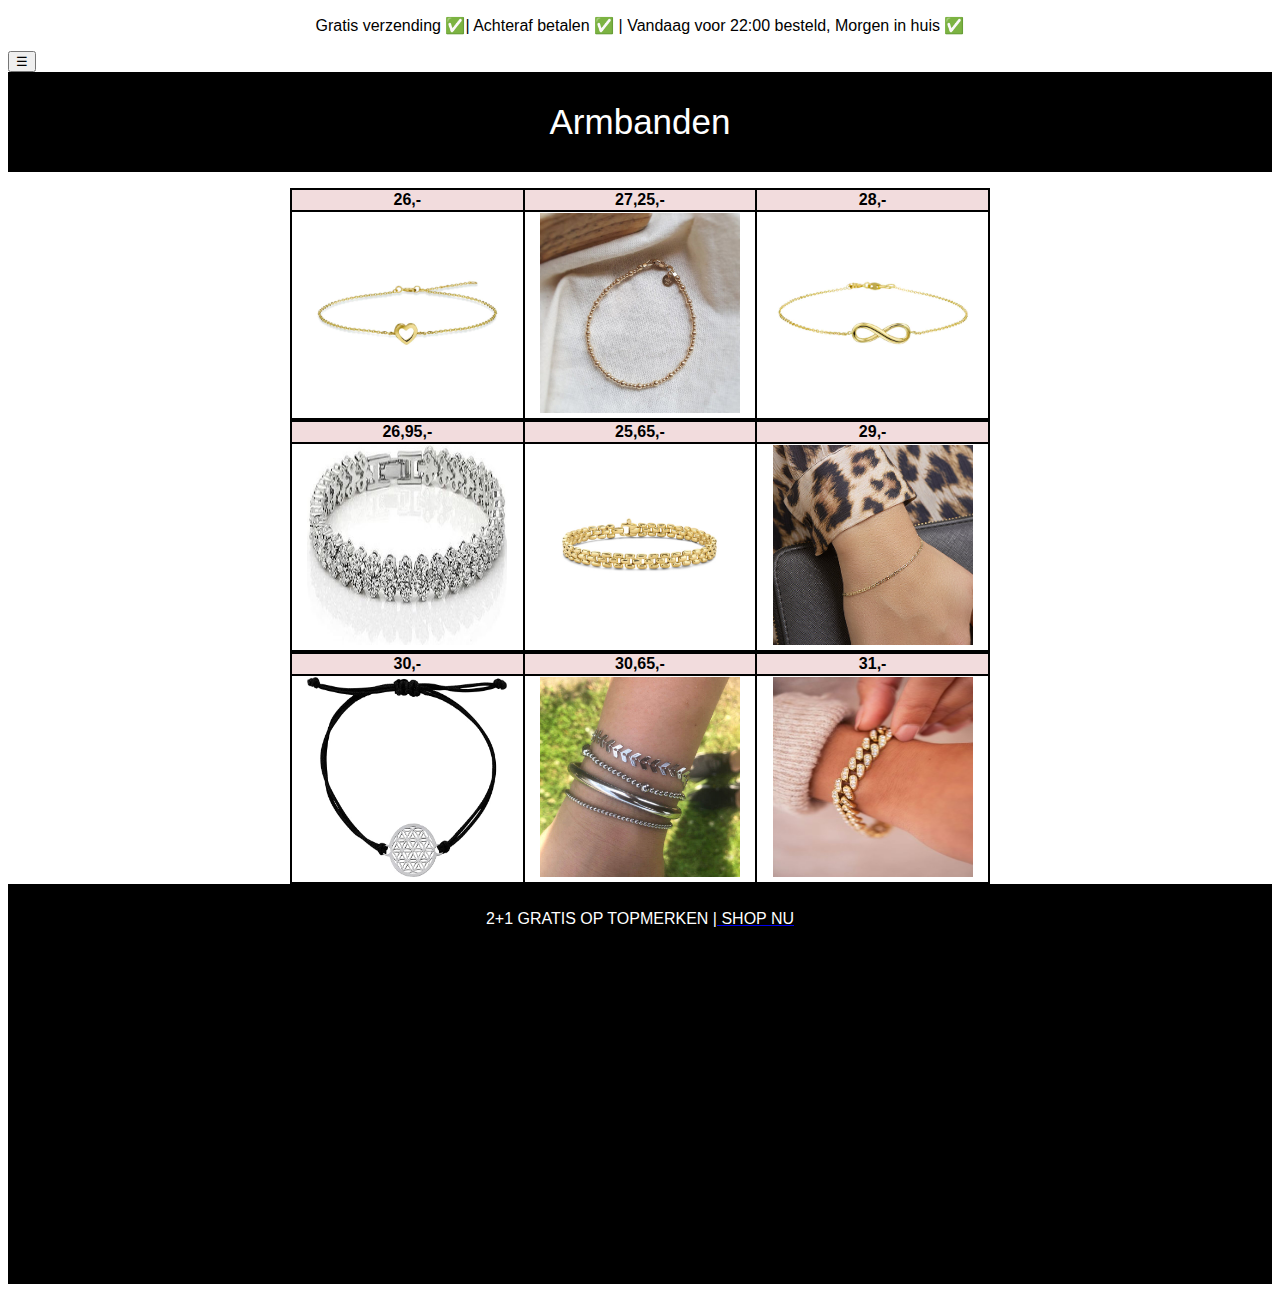
<file: Nieuw_armband.html>
<!DOCTYPE html>

<html>
<head>
<title>armbanden.html</title>
<link rel="stylesheet" href="mystyle.css">
</head>
<body>
 <center> <p><font color="#000000"> Gratis verzending &#x2705| Achteraf betalen &#x2705 | Vandaag voor 22:00 besteld, Morgen in huis &#x2705 </p></center> 
 
 
 <div class="w3-sidebar w3-bar-block w3-card w3-animate-left" style="display:none" id="mySidebar">
  <button class="w3-bar-item w3-button w3-large"
  onclick="w3_close()">Close &times;</button>
  <br>
   <a href="index.html" class="w3-bar-item w3-button">Home</a>
  <H1> VROUWEN </H1> 
  <a href="Nieuw_oorbel.html" class="w3-bar-item w3-button">Oorbellen</a>
 </br> 
  <a href="Nieuw_ketting.html" class="w3-bar-item w3-button">Kettingen</a>
  <br> 
  <a href="Nieuw_armbanden.html" class="w3-bar-item w3-button">Armbanden</a>
<br> 
  <a href="Nieuw_ringen.html" class="w3-bar-item w3-button">Ringen</a>
  
  <h1> MANNEN  </H1> 
   <a href="nieuw_armbandman.html" class="w3-bar-item w3-button">Armbanden</a>
<br> 
  <a href="Nieuw_ringenman.html" class="w3-bar-item w3-button">Ringen</a>
  <br> 
  <a href="Nieuw_horloges.html" class="w3-bar-item w3-button">Horloges</a>
  </br> 
</div>
  
<div id="main">

<div class="w3-teal">
  <button id="openNav" class="w3-button w3-teal w3-xlarge" onclick="w3_open()">&#9776;</button>
  <div class="w3-container">
 
  </div>
</div>
<script>
function w3_open() {
  document.getElementById("main").style.marginLeft = "25%";
  document.getElementById("mySidebar").style.width = "25%";
  document.getElementById("mySidebar").style.display = "block";
  document.getElementById("openNav").style.display = 'none';
}
function w3_close() {
  document.getElementById("main").style.marginLeft = "0%";
  document.getElementById("mySidebar").style.display = "none";
  document.getElementById("openNav").style.display = "inline-block";
}
</script>

<header>Armbanden</header>
 
</style>

<body>
 <align="center">
<center><div>
  <p>
   <table bgcolor="black" width="700">
    <tr bgcolor="#f2dcdd">
     <th width="100">26,-</th>
     <th width="100">27,25,-</th>
     <th width="100">28,-</th>

    </tr>
    <tr bgcolor="white" align="center">
     <th>
      <img src="4a48633d0985102a0b2baf26e432cbf086000c2f_4017989_1.jpg" width="200" height="200" alt="4a48633d0985102a0b2baf26e432cbf086000c2f_4017989_1" />
     </th>
     <th>
      <img src="66fb9aeec53d0746ca2e87d967188e6438b90d5f.jpg" width="200" height="200" alt="66fb9aeec53d0746ca2e87d967188e6438b90d5f" />
     </th>
     <th>
      <img src="72ff4fee4f409fe62acc35472d9754188b8b46f4_4017985_1.jpg" width="200" height="200" alt="72ff4fee4f409fe62acc35472d9754188b8b46f4_4017985_1" />
     </th>

     <table bgcolor="black" width="700">
      <tr bgcolor="#f2dcdd">
       <th width="100">26,95,-</th>
       <th width="100">25,65,-</th>
       <th width="100">29,-</th>

      </tr>
      <tr bgcolor="white" align="center">
       <th>
       <img src="550x246.jpg" width="200" height="200" alt="550x246" />
       </th>
       <th>
       <img src="parte-di-me-bibbiena-poppi-del-morbo-925-sterling.jpg" width="200" height="200" alt="parte-di-me-bibbiena-poppi-del-morbo-925-sterling" />
       </th>
       <th>
        <img src="1799102097.jpg" width="200" height="200" alt="1799102097" />
       </th>

       <table bgcolor="black" width="700">
        <tr bgcolor="#f2dcdd">
         <th width="100">30,-</th>
         <th width="100">30,65,-</th>
         <th width="100">31,-</th>
        </tr>

</tr>
    <tr bgcolor="white" align="center">
     <th>
  <img src="710H+yd1NTL._AC_SX679_.jpg" width="200" height="200" alt="710H+yd1NTL._AC_SX679_" />
     </th>
     <th>
      <img src="damessieradenvanstainlesssteelvindjebijhandmadebysjiek-2-2_800x.jpg" width="200" height="200" alt="damessieradenvanstainlesssteelvindjebijhandmadebysjiek-2-2_800x" />
     </th>
     <th>
<img src="product_images-_mj_0092.jpg" width="200" height="200" alt="product_images-_mj_0092" />
     </th>
       </TABLE>

       
	  <footer>
  <p>2+1 GRATIS OP TOPMERKEN |<a href="Nieuw_shop.html" target="_self"><font color="#ffffff"> SHOP NU</a></p>
</footer>
</body>
</html>
</file>
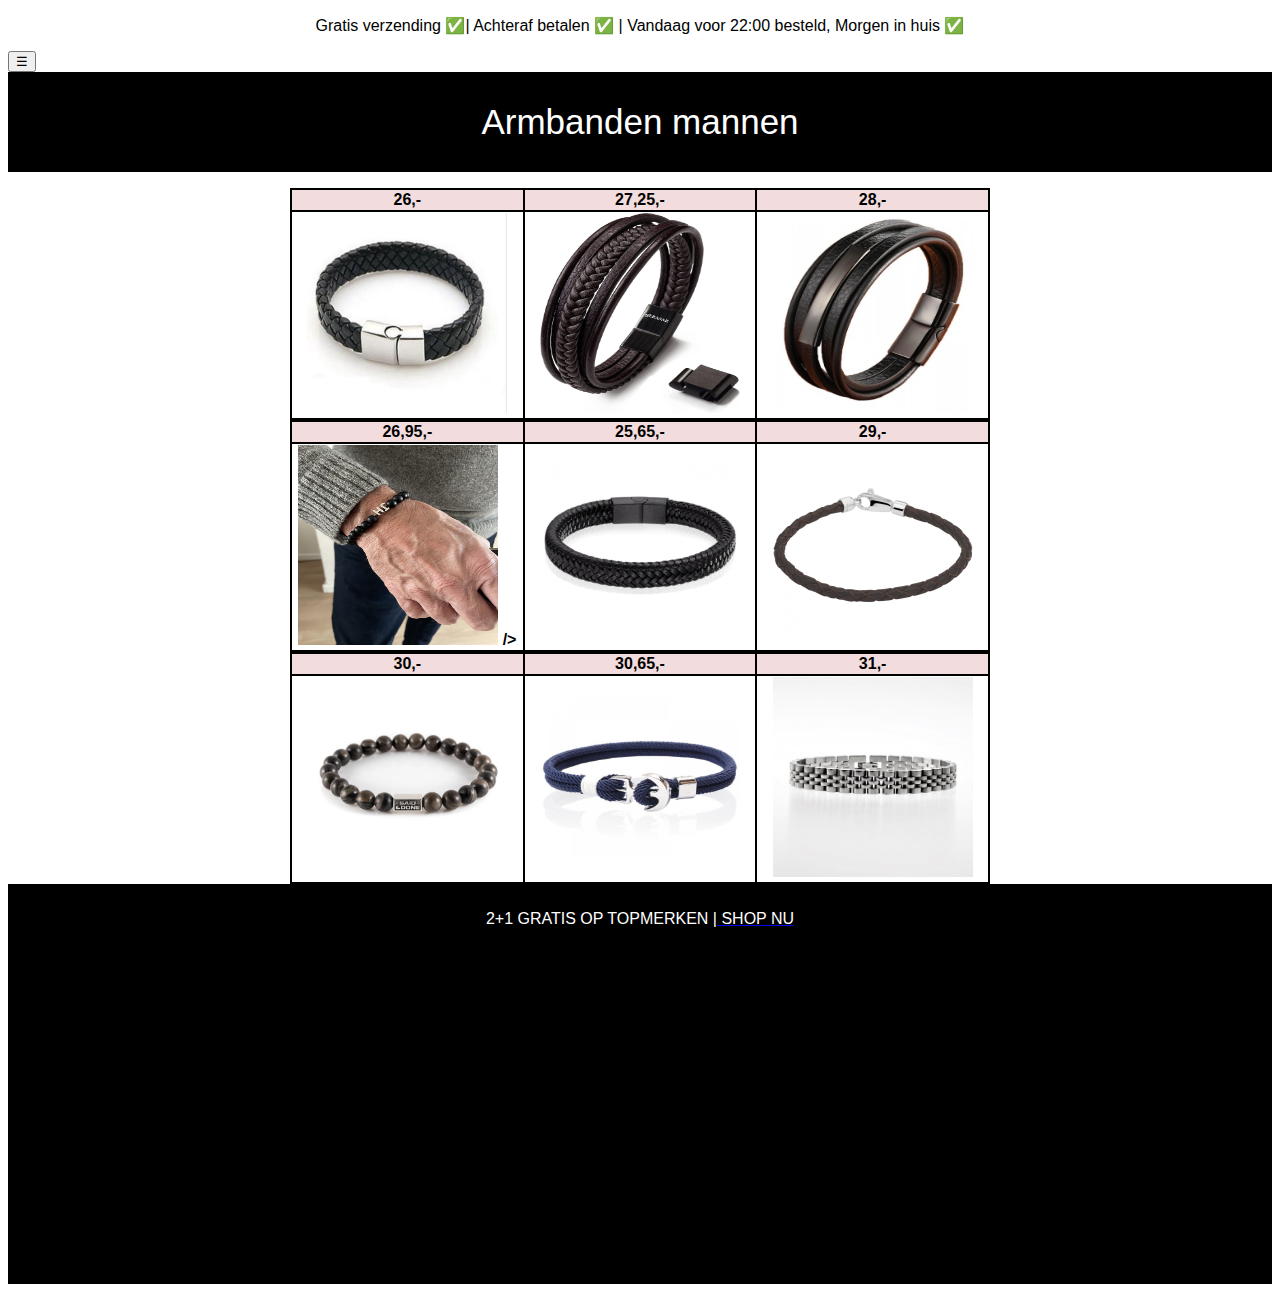
<file: nieuw_armbandman.html>
<!DOCTYPE html>

<html>
<head>
<title>armbandman</title>
<link rel="stylesheet" href="mystyle.css">
</head>
<body>
 <center> <p><font color="#000000"> Gratis verzending &#x2705| Achteraf betalen &#x2705 | Vandaag voor 22:00 besteld, Morgen in huis &#x2705 </p></center> 
 
 
 <div class="w3-sidebar w3-bar-block w3-card w3-animate-left" style="display:none" id="mySidebar">
  <button class="w3-bar-item w3-button w3-large"
  onclick="w3_close()">Close &times;</button>
  <br>
   <a href="index.html" class="w3-bar-item w3-button">Home</a>
  <H1> VROUWEN </H1> 
  <a href="Nieuw_oorbel.html" class="w3-bar-item w3-button">Oorbellen</a>
 </br> 
  <a href="Nieuw_ketting.html" class="w3-bar-item w3-button">Kettingen</a>
  <br> 
  <a href="Nieuw_armband.html" class="w3-bar-item w3-button">Armbanden</a>
<br> 
  <a href="Nieuw_ringen.html" class="w3-bar-item w3-button">Ringen</a>
  
  <h1> MANNEN  </H1> 
   <a href="Nieuw_armbandman.html" class="w3-bar-item w3-button">Armbanden</a>
<br> 
  <a href="Nieuw_ringenman.html" class="w3-bar-item w3-button">Ringen</a>
  <br> 
  <a href="Nieuw_horloges.html" class="w3-bar-item w3-button">Horloges</a>
  </br> 
</div>
  
<div id="main">

<div class="w3-teal">
  <button id="openNav" class="w3-button w3-teal w3-xlarge" onclick="w3_open()">&#9776;</button>
  <div class="w3-container">
 
  </div>
</div>
<script>
function w3_open() {
  document.getElementById("main").style.marginLeft = "25%";
  document.getElementById("mySidebar").style.width = "25%";
  document.getElementById("mySidebar").style.display = "block";
  document.getElementById("openNav").style.display = 'none';
}
function w3_close() {
  document.getElementById("main").style.marginLeft = "0%";
  document.getElementById("mySidebar").style.display = "none";
  document.getElementById("openNav").style.display = "inline-block";
}
</script>

<header> Armbanden mannen </header> 
 
</style>

<body>
 <align="center">
<center><div>
  <p>
   <table bgcolor="black" width="700">
    <tr bgcolor="#f2dcdd">
     <th width="100">26,-</th>
     <th width="100">27,25,-</th>
     <th width="100">28,-</th>

    </tr>
    <tr bgcolor="white" align="center">
     <th>
    <img src="550x520.jpg" width="200" height="200" alt="550x520" />
     </th>
     <th>
     <img src="81QkBua-73L._AC_SL1500_.jpg" width="200" height="200" alt="81QkBua-73L._AC_SL1500_" />
     </th>
     <th>
     <img src="armband-heren-leer-5-laags-st-steel-zwart.jpg" width="200" height="200" alt="armband-heren-leer-5-laags-st-steel-zwart" />
     </th>

     <table bgcolor="black" width="700">
      <tr bgcolor="#f2dcdd">
       <th width="100">26,95,-</th>
       <th width="100">25,65,-</th>
       <th width="100">29,-</th>

      </tr>
      <tr bgcolor="white" align="center">
       <th>
      <img src="image%20(2).jpg" width="200" height="200" alt="image (2)" />
        />
       </th>
       <th>
       <img src="gevlochten_leren_armband_heren_edelstaal_sluiting_zwart_6.jpg" width="200" height="200" alt="gevlochten_leren_armband_heren_edelstaal_sluiting_zwart_6" />
       </th>
       <th>
        <img src="leren-armband-heren-bruin-3-5-mm.jpg" width="200" height="200" alt="leren-armband-heren-bruin-3-5-mm" />
       </th>

       <table bgcolor="black" width="700">
        <tr bgcolor="#f2dcdd">
         <th width="100">30,-</th>
         <th width="100">30,65,-</th>
         <th width="100">31,-</th>
        </tr>

</tr>
    <tr bgcolor="white" align="center">
     <th>
  <img src="kralen-armband-heren-essentials-malachite-600x600.jpg" width="200" height="200" alt="kralen-armband-heren-essentials-malachite-600x600" />
     </th>
     <th>
     <img src="lgt_jewels_anker_armband_heren_touw_navy.jpg" width="200" height="200" alt="lgt_jewels_anker_armband_heren_touw_navy" />
     </th>
     <th>
	<img src="10mm-smalle-armband-heren-horlogbandschakel-ontwerp-stalen-zilver-kleur.jpg" width="200" height="200" alt="10mm-smalle-armband-heren-horlogbandschakel-ontwerp-stalen-zilver-kleur" />
     </th>
       </TABLE>

       
	 <footer>
  <p>2+1 GRATIS OP TOPMERKEN |<a href="Nieuw_shop.html" target="_self"><font color="#ffffff"> SHOP NU</a></p>
</footer>
</body>
</html>
</file>
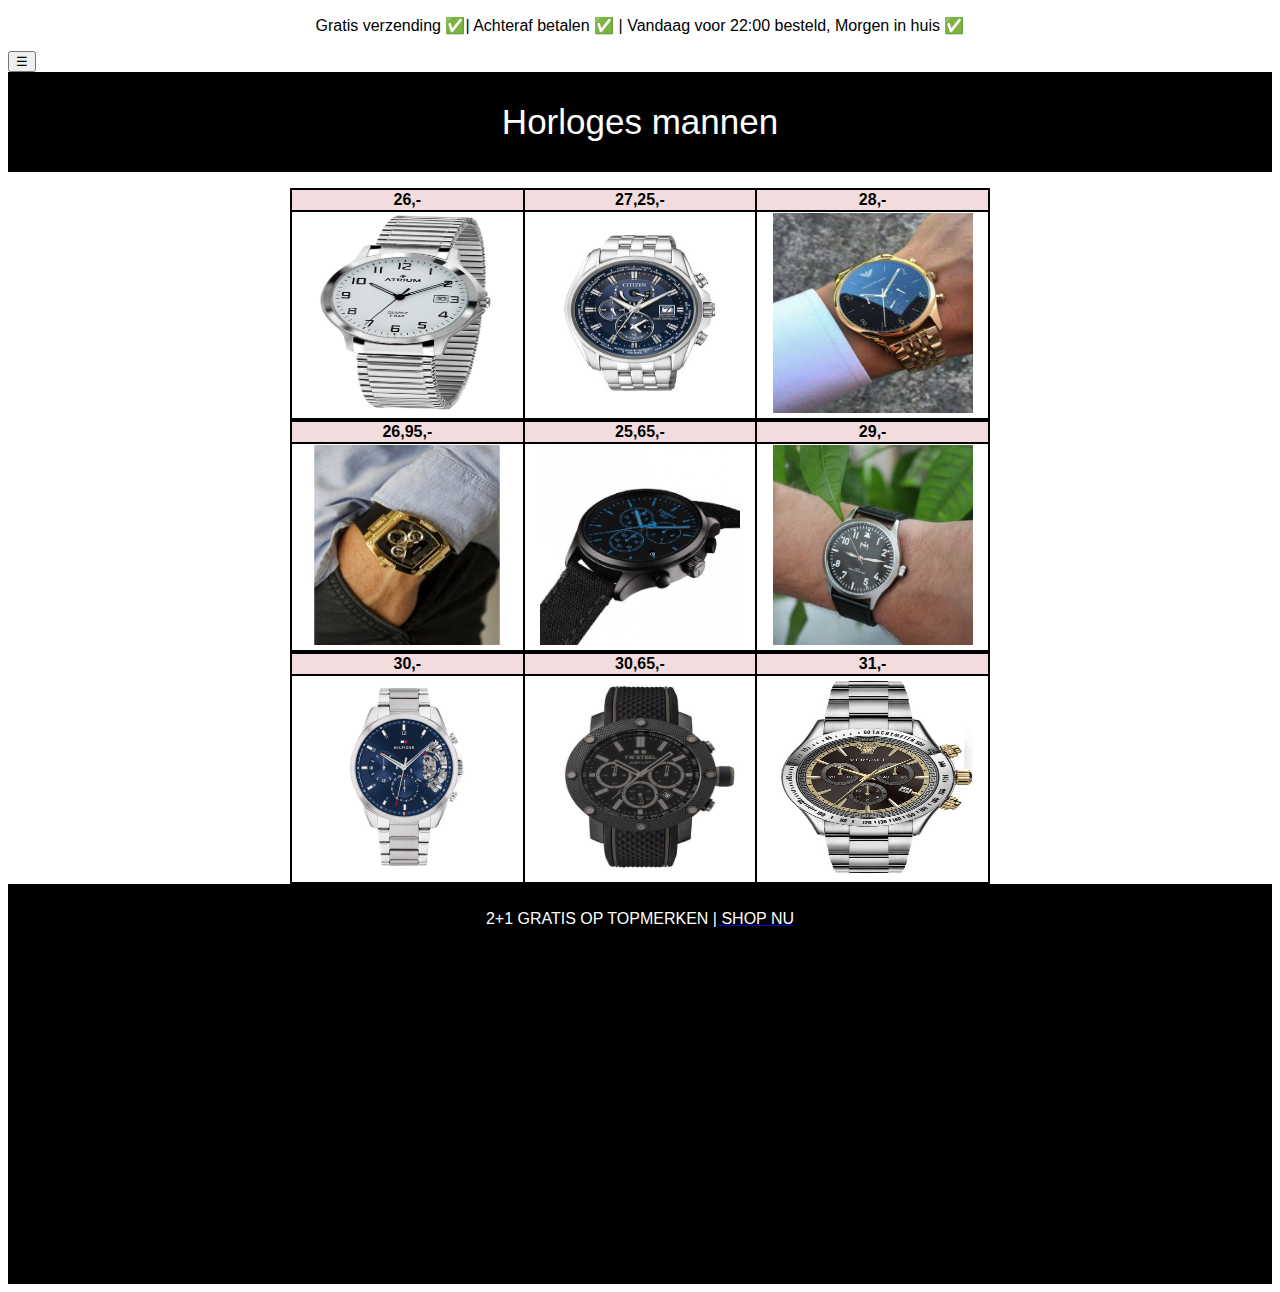
<file: Nieuw_horloges.html>
<!DOCTYPE html>

<html>
<head>
<title>horlogesman</title>
<link rel="stylesheet" href="mystyle.css">
</head>
<body>
 <center> <p><font color="#000000"> Gratis verzending &#x2705| Achteraf betalen &#x2705 | Vandaag voor 22:00 besteld, Morgen in huis &#x2705 </p></center> 
 
 
 <div class="w3-sidebar w3-bar-block w3-card w3-animate-left" style="display:none" id="mySidebar">
  <button class="w3-bar-item w3-button w3-large"
  onclick="w3_close()">Close &times;</button>
  <br>
   <a href="index.html" class="w3-bar-item w3-button">Home</a>
  <H1> VROUWEN </H1> 
  <a href="Nieuw_oorbel.html" class="w3-bar-item w3-button">Oorbellen</a>
 </br> 
  <a href="Nieuw_ketting.html" class="w3-bar-item w3-button">Kettingen</a>
  <br> 
  <a href="Nieuw_armband.html" class="w3-bar-item w3-button">Armbanden</a>
<br> 
  <a href="Nieuw_ringen.html" class="w3-bar-item w3-button">Ringen</a>
  
  <h1> MANNEN  </H1> 
   <a href="Nieuw_armbandman.html" class="w3-bar-item w3-button">Armbanden</a>
<br> 
  <a href="Nieuw_ringenman.html" class="w3-bar-item w3-button">Ringen</a>
  <br> 
  <a href="Nieuw_horloges.html" class="w3-bar-item w3-button">Horloges</a>
  
  </br> 
</div>
  
<div id="main">

<div class="w3-teal">
  <button id="openNav" class="w3-button w3-teal w3-xlarge" onclick="w3_open()">&#9776;</button>
  <div class="w3-container">
 
  </div>
</div>
<script>
function w3_open() {
  document.getElementById("main").style.marginLeft = "25%";
  document.getElementById("mySidebar").style.width = "25%";
  document.getElementById("mySidebar").style.display = "block";
  document.getElementById("openNav").style.display = 'none';
}
function w3_close() {
  document.getElementById("main").style.marginLeft = "0%";
  document.getElementById("mySidebar").style.display = "none";
  document.getElementById("openNav").style.display = "inline-block";
}
</script>

<header> Horloges mannen </header> 
 
</style>

<body>
 <align="center">
<center><div>
  <p>
   <table bgcolor="black" width="700">
    <tr bgcolor="#f2dcdd">
     <th width="100">26,-</th>
     <th width="100">27,25,-</th>
     <th width="100">28,-</th>

    </tr>
    <tr bgcolor="white" align="center">
     <th>
	 <img src="atrium-horloge-heren-rekband-edelstaal-zilverkleurig-a12-50.jpg" width="200" height="200" alt="atrium-horloge-heren-rekband-edelstaal-zilverkleurig-a12-50" />
     </th>
     <th>
     <img src="citizen-at9030-55l-horloge-heren-ecodrive-radio-co.jpg" width="200" height="200" alt="citizen-at9030-55l-horloge-heren-ecodrive-radio-co" />
     <th>
      <img src="emporio-armani-ar1893-3-247x300.jpg" width="200" height="200" alt="emporio-armani-ar1893-3-247x300" />
     </th>

     <table bgcolor="black" width="700">
      <tr bgcolor="#f2dcdd">
       <th width="100">26,95,-</th>
       <th width="100">25,65,-</th>
       <th width="100">29,-</th>

      </tr>
      <tr bgcolor="white" align="center">
       <th>
       <img src="guess-guess-gw0202g1-horloge-heren-chronograaf-dou.jpg" width="200" height="200" alt="guess-guess-gw0202g1-horloge-heren-chronograaf-dou" />
       </th>
       <th>
       <img src="image%20(1).jpg" width="200" height="200" alt="image (1)" />
       </th>
       <th>
       <img src="pilot-heren-horloge-black.jpg" width="200" height="200" alt="pilot-heren-horloge-black" />
       </th>

       <table bgcolor="black" width="700">
        <tr bgcolor="#f2dcdd">
         <th width="100">30,-</th>
         <th width="100">30,65,-</th>
         <th width="100">31,-</th>
        </tr>

</tr>
    <tr bgcolor="white" align="center">
     <th>
   <img src="th1710448.jpg" width="200" height="200" alt="th1710448" />
     </th>
     <th>
     <img src="tw-steel-tw-steel-ts13-simeon-panda-limited-editio.jpg" width="200" height="200" alt="tw-steel-tw-steel-ts13-simeon-panda-limited-editio" />
     </th>
     <th>
<img src="versace-versace-vev700419-chrono-classic-heren-hor.jpg" width="200" height="200" alt="versace-versace-vev700419-chrono-classic-heren-hor" />
     </th>
       </TABLE>

       
	  <footer>
  <p>2+1 GRATIS OP TOPMERKEN |<a href="Nieuw_shop.html" target="_self"><font color="#ffffff"> SHOP NU</a></p>
</footer>
</body>
</html>
</file>
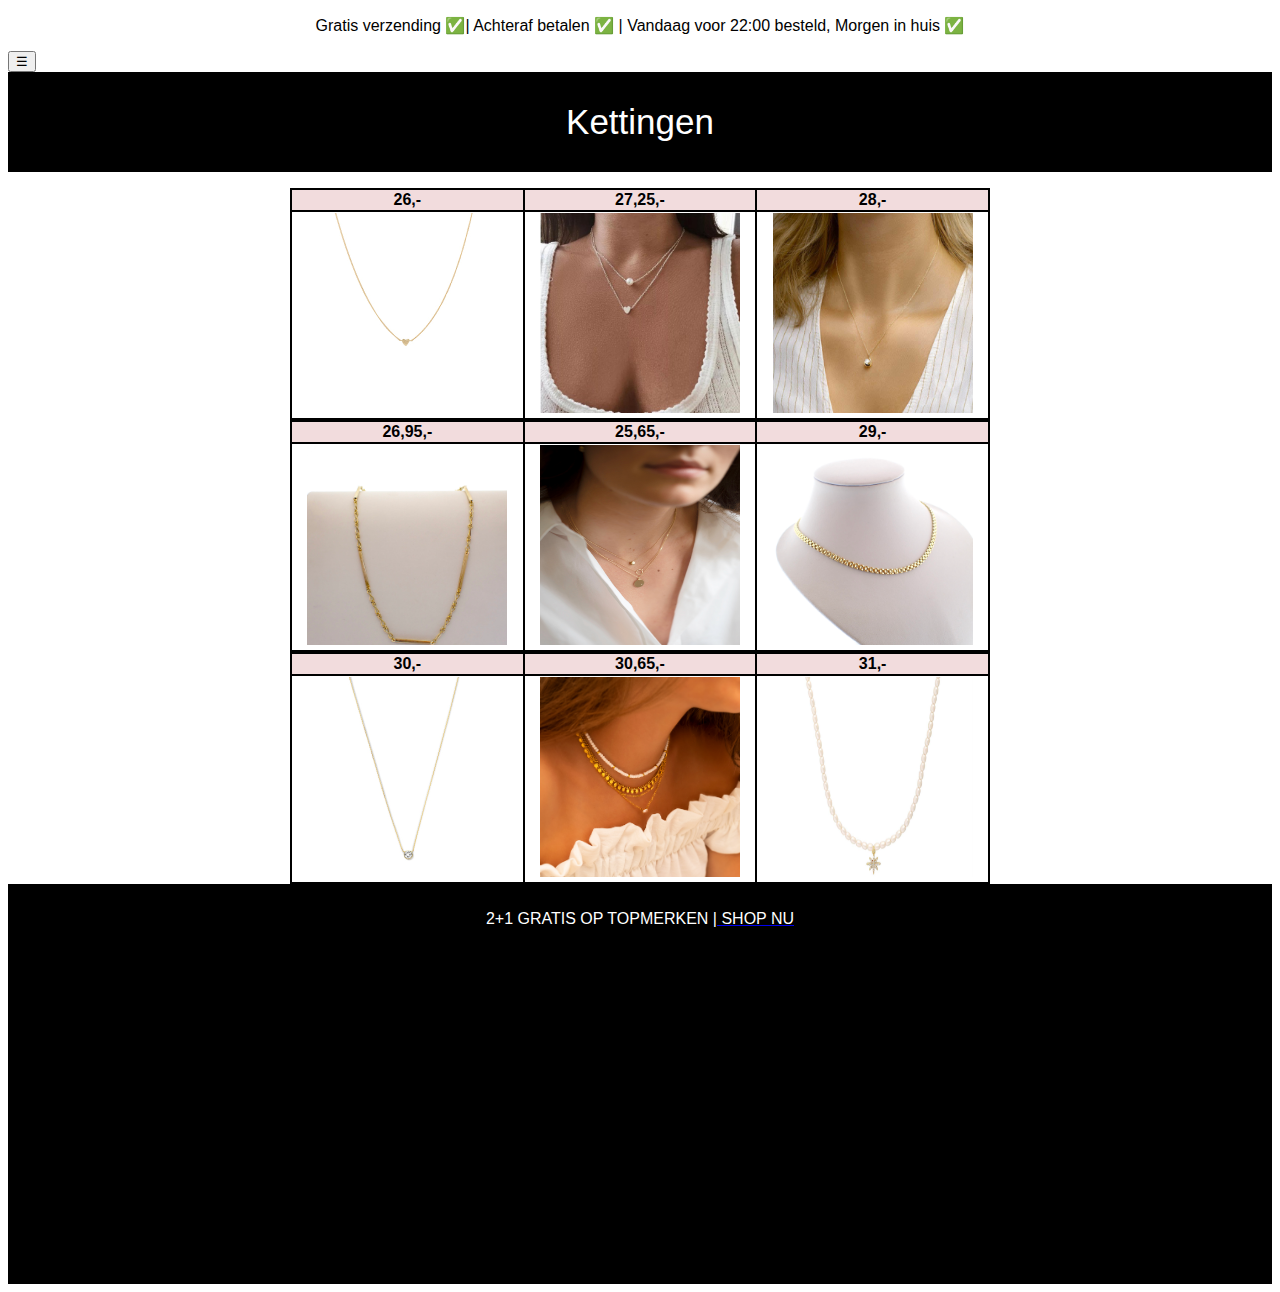
<file: Nieuw_ketting.html>
<!DOCTYPE html>

<html>
<head>
<title>kettingen.html</title>
<link rel="stylesheet" href="mystyle.css">
</head>
<body>
 <center> <p><font color="#000000"> Gratis verzending &#x2705| Achteraf betalen &#x2705 | Vandaag voor 22:00 besteld, Morgen in huis &#x2705 </p></center> 
 
 
 <div class="w3-sidebar w3-bar-block w3-card w3-animate-left" style="display:none" id="mySidebar">
  <button class="w3-bar-item w3-button w3-large"
  onclick="w3_close()">Close &times;</button>
  <br>
 
  <a href="index.html" class="w3-bar-item w3-button">Home</a>
  <H1> VROUWEN </H1> 
  <a href="Nieuw_oorbel.html" class="w3-bar-item w3-button">Oorbellen</a>
 </br> 
  <a href="Nieuw_ketting.html" class="w3-bar-item w3-button">Kettingen</a>
  <br> 
  <a href="Nieuw_armband.html" class="w3-bar-item w3-button">Armbanden</a>
<br> 
  <a href="Nieuw_ringen.html" class="w3-bar-item w3-button">Ringen</a>
  
  <h1> MANNEN  </H1> 
   <a href="Nieuw_armbandman.html" class="w3-bar-item w3-button">Armbanden</a>
<br> 
  <a href="Nieuw_ringenman.html" class="w3-bar-item w3-button">Ringen</a>
  <br> 
  <a href="Nieuw_horloges.html" class="w3-bar-item w3-button">Horloges</a>
  </br> 
</div>
  
<div id="main">

<div class="w3-teal">
  <button id="openNav" class="w3-button w3-teal w3-xlarge" onclick="w3_open()">&#9776;</button>
  <div class="w3-container">
 
  </div>
</div>
<script>
function w3_open() {
  document.getElementById("main").style.marginLeft = "25%";
  document.getElementById("mySidebar").style.width = "25%";
  document.getElementById("mySidebar").style.display = "block";
  document.getElementById("openNav").style.display = 'none';
}
function w3_close() {
  document.getElementById("main").style.marginLeft = "0%";
  document.getElementById("mySidebar").style.display = "none";
  document.getElementById("openNav").style.display = "inline-block";
}
</script>

<header> Kettingen</header> 
 
</style>

<body>
 <align="center">
<center><div>
  <p>
   <table bgcolor="black" width="700">
    <tr bgcolor="#f2dcdd">
     <th width="100">26,-</th>
     <th width="100">27,25,-</th>
     <th width="100">28,-</th>

    </tr>
    <tr bgcolor="white" align="center">
     <th>
     <img src="21-1m93001gp.jpg" width="200" height="200" alt="21-1m93001gp" />
     </th>
     <th>
<img src="550x550%20(4).jpg" width="200" height="200" alt="550x550 (4)" />
     </th>
     <th>
      <img src="Blog%20-%20Dames%20Kettingen3%20Afb8.jpg" width="200" height="200" alt="Blog - Dames Kettingen3 Afb8" />
     </th>

     <table bgcolor="black" width="700">
      <tr bgcolor="#f2dcdd">
       <th width="100">26,95,-</th>
       <th width="100">25,65,-</th>
       <th width="100">29,-</th>

      </tr>
      <tr bgcolor="white" align="center">
       <th>
        <img src="Juweelwinkel_99_06_154.jpg" width="200" height="200" alt="Juweelwinkel_99_06_154" />
       </th>
       <th>
        <img src="image.jpg" width="200" height="200" alt="image" />
       </th>
       <th>
       <img src="Juweelwinkel_99_07_45.jpg" width="200" height="200" alt="Juweelwinkel_99_07_45" />
       </th>

       <table bgcolor="black" width="700">
        <tr bgcolor="#f2dcdd">
         <th width="100">30,-</th>
         <th width="100">30,65,-</th>
         <th width="100">31,-</th>
        </tr>

</tr>
    <tr bgcolor="white" align="center">
     <th>
  <img src="vh340010_mar%20(1).jpg" width="200" height="200" alt="vh340010_mar (1)" />
     </th>
     <th>
      <img src="witte-kralen-ketting-met-gouden-details-475x475.jpg" width="200" height="200" alt="witte-kralen-ketting-met-gouden-details-475x475" />
     </th>
     <th>
     <img src="355142750_1.jpg" width="200" height="200" alt="355142750_1" />
     </th>
       </TABLE>

      
	  <footer>
  <p>2+1 GRATIS OP TOPMERKEN |<a href="Nieuw_shop.html" target="_self"><font color="#ffffff"> SHOP NU</a></p>
</footer>
</body>
</html>
</file>
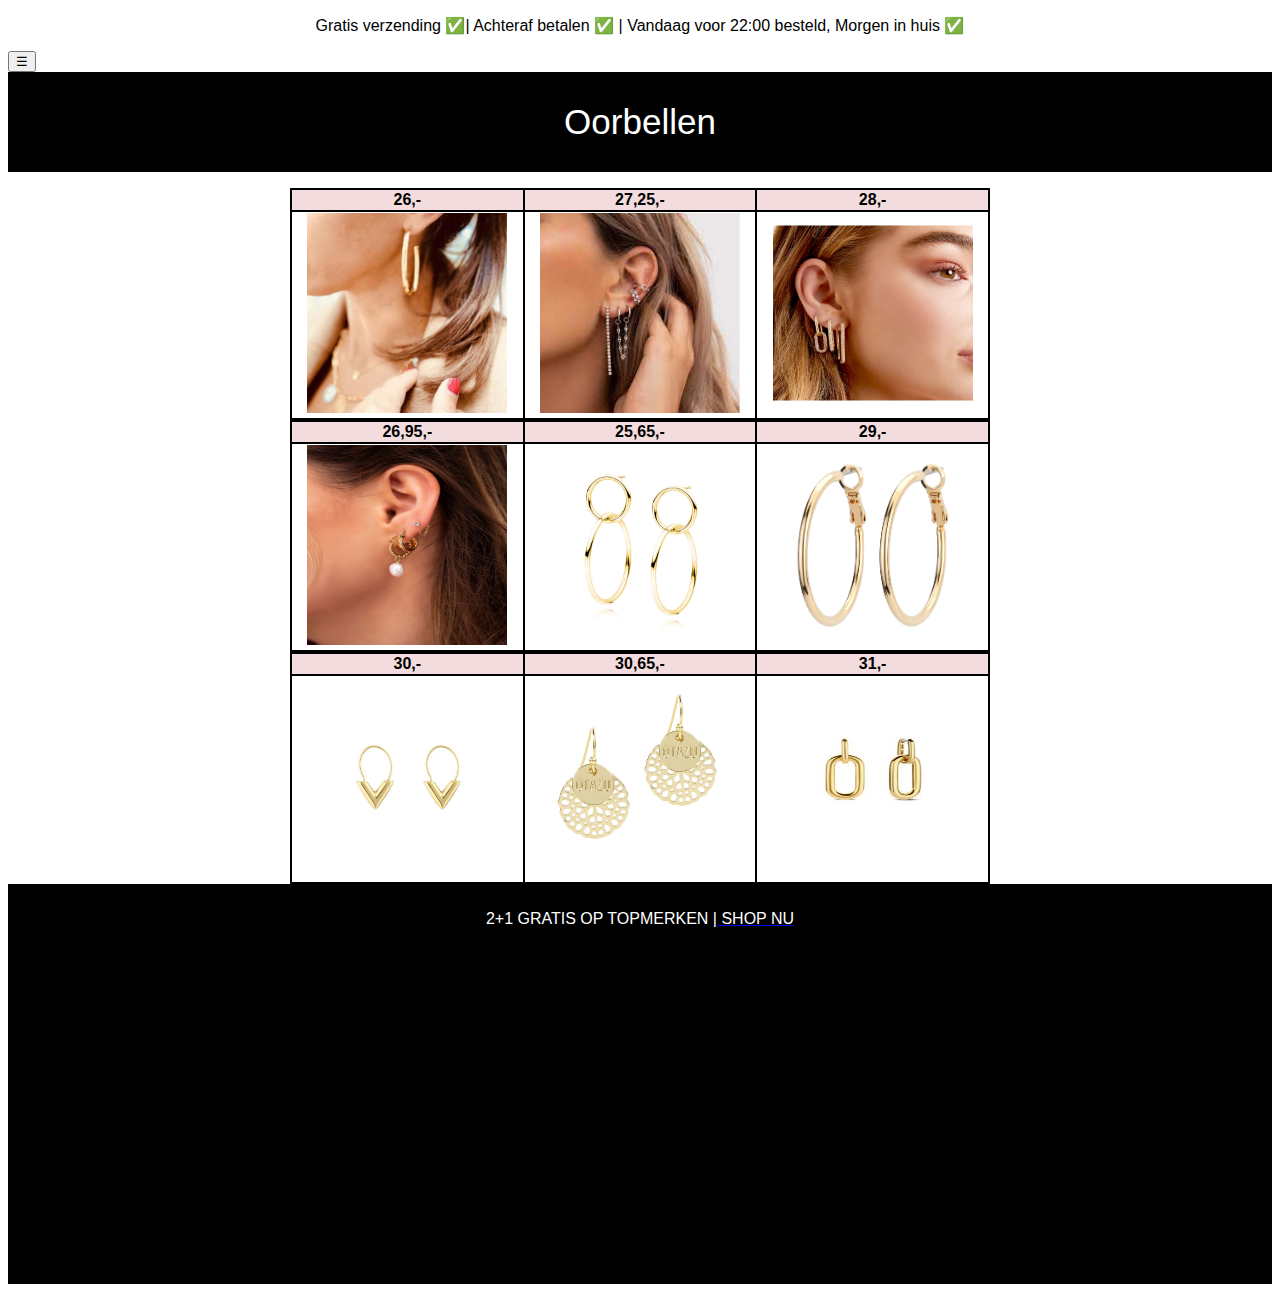
<file: Nieuw_oorbel.html>
<!DOCTYPE html>
<html lang="en">

<head>
 <title>test</title>
 <link rel="stylesheet" href="mystyle.css">
</head>

<body>
 <center>
  <p>
   <font color="#000000">Gratis verzending &#x2705| Achteraf betalen &#x2705 | Vandaag voor 22:00 besteld,
    Morgen in huis &#x2705</p>
 </center>


 <div class="w3-sidebar w3-bar-block w3-card w3-animate-left" style="display:none"
 id="mySidebar">
  <button class="w3-bar-item w3-button w3-large" onclick="w3_close()">Close &times;</button>
  <br>
  <a href="index.html" class="w3-bar-item w3-button">Home</a>
  <H1>VROUWEN</H1>
  <a href="Nieuw_oorbel.html" class="w3-bar-item w3-button">Oorbellen</a>
  </br>
  <a href="Nieuw_ketting.html" class="w3-bar-item w3-button">Kettingen</a>
  <br>
  <a href="Nieuw_armband.html" class="w3-bar-item w3-button">Armbanden</a>
  <br>
  <a href="Nieuw_ringen.html" class="w3-bar-item w3-button">Ringen</a>

  <h1>MANNEN</H1>
  <a href="nieuw_armbandman.html" class="w3-bar-item w3-button">Armbanden</a>
  <br>
  <a href="Nieuw_ringenman.html" class="w3-bar-item w3-button">Ringen</a>
  <br>
  <a href="Nieuw_horloges.html" class="w3-bar-item w3-button">Horloges</a>
  </br>
 </div>

 <div id="main">

  <div class="w3-teal">
   <button id="openNav" class="w3-button w3-teal w3-xlarge" onclick="w3_open()">&#9776;</button>
   <div class="w3-container">

   </div>
  </div>
  <script>
   function w3_open() {
     document.getElementById("main").style.marginLeft = "25%";
     document.getElementById("mySidebar").style.width = "25%";
     document.getElementById("mySidebar").style.display = "block";
     document.getElementById("openNav").style.display = 'none';
   }
   function w3_close() {
     document.getElementById("main").style.marginLeft = "0%";
     document.getElementById("mySidebar").style.display = "none";
     document.getElementById("openNav").style.display = "inline-block";
   }
  </script>

  <header>Oorbellen</header>

  </style>

  <body>
   <align="center">
    <center>
     <div>
      <p>
       <table bgcolor="black" width="700">
        <tr bgcolor="#f2dcdd">
         <th width="100">26,-</th>
         <th width="100">27,25,-</th>
         <th width="100">28,-</th>

        </tr>
        <tr bgcolor="white" align="center">
         <th>
          <img src="rondeoorbellen.jpg" width="200" height="200" alt="rondeoorbellen" />
         </th>
         <th>
          <img src="fotooorbel.jpg" width="200" height="200" alt="fotooorbel" />
         </th>
         <th>
          <img src="rechthoekige-zilverkleurige-oorbellen-met-zirkoonstenen.jpg" width="200"
          height="200" alt="rechthoekige-zilverkleurige-oorbellen-met-zirkoonstenen"
          />
         </th>

         <table bgcolor="black" width="700">
          <tr bgcolor="#f2dcdd">
           <th width="100">26,95,-</th>
           <th width="100">25,65,-</th>
           <th width="100">29,-</th>

          </tr>
          <tr bgcolor="white" align="center">
           <th>
 <img src="goudeoorbellenklein.jpg" width="200" height="200" alt="goudeoorbellenklein" />       
           </th>
           <th>
<img src="13501-Z1774EG.jpg" width="200" height="200" alt="13501-Z1774EG" />
           </th>
           <th>
<img src="osira-oorbellen-oorringen-goudkleurig-30mm-157126l.jpg" width="200" height="200" alt="osira-oorbellen-oorringen-goudkleurig-30mm-157126l" />
           </th>

           <table bgcolor="black" width="700">
            <tr bgcolor="#f2dcdd">
             <th width="100">30,-</th>
             <th width="100">30,65,-</th>
             <th width="100">31,-</th>
            </tr>

          </tr>
          <tr bgcolor="white" align="center">
           <th>
<img src="oorbellen-just-V.jpg" width="200" height="200" alt="oorbellen-just-V" />
           </th>
           <th>
<img src="BNC135733XXXXG000XXX_001-1-scaled-1-1.jpg" width="200" height="200" alt="BNC135733XXXXG000XXX_001-1-scaled-1-1" />
           </th>

           <th>
<img src="tisento_oorbellen_7846SY-300x450.jpg" width="200" height="200" alt="tisento_oorbellen_7846SY-300x450" />
           </th>
           </TABLE>

          
		    <footer>
  <p>2+1 GRATIS OP TOPMERKEN |<a href="Nieuw_shop.html" target="_self"><font color="#ffffff"> SHOP NU</a></p>
</footer>
  </body>

</html>
</file>
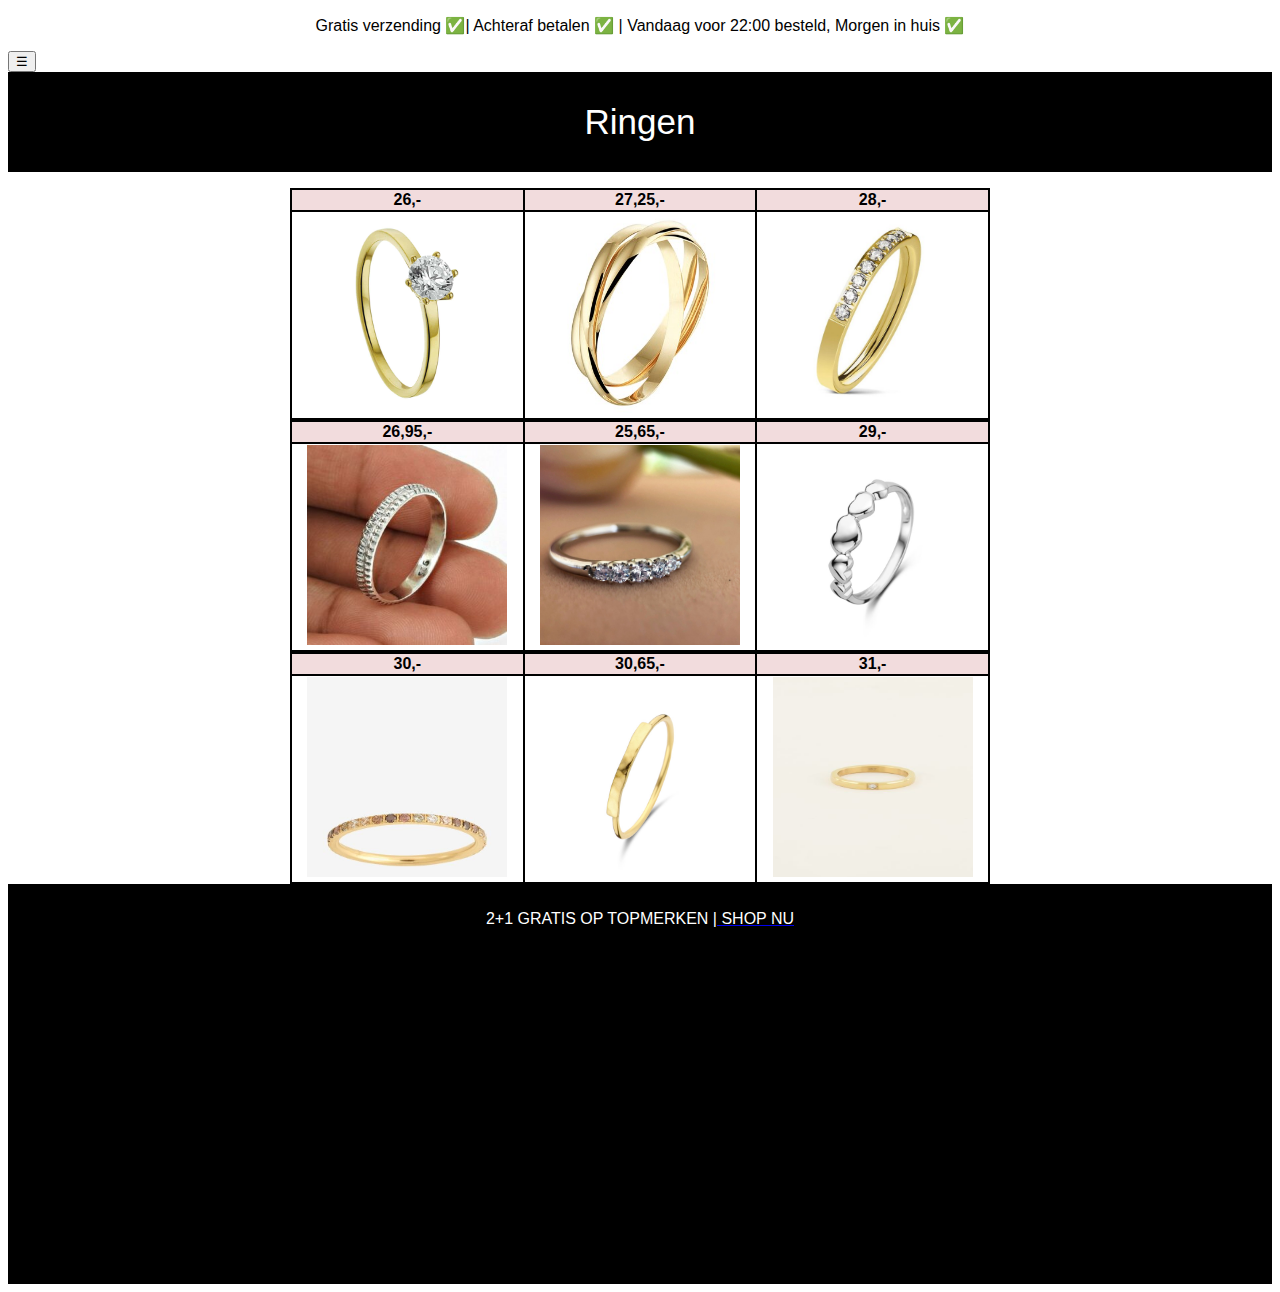
<file: Nieuw_ringen.html>
<!DOCTYPE html>

<html>
<head>
<title>titel.html</title>
<link rel="stylesheet" href="mystyle.css">
</head>
<body>
 <center> <p><font color="#000000"> Gratis verzending &#x2705| Achteraf betalen &#x2705 | Vandaag voor 22:00 besteld, Morgen in huis &#x2705 </p></center> 
 
 
 <div class="w3-sidebar w3-bar-block w3-card w3-animate-left" style="display:none" id="mySidebar">
  <button class="w3-bar-item w3-button w3-large"
  onclick="w3_close()">Close &times;</button>
  <br>
  <a href="index.html" class="w3-bar-item w3-button">Home</a>
  <H1> VROUWEN </H1> 
  <a href="Nieuw_oorbel.html" class="w3-bar-item w3-button">Oorbellen</a>
 </br> 
  <a href="Nieuw_ketting.html" class="w3-bar-item w3-button">Kettingen</a>
  <br> 
  <a href="Nieuw_armband.html" class="w3-bar-item w3-button">Armbanden</a>
<br> 
  <a href="Nieuw_ringen.html" class="w3-bar-item w3-button">Ringen</a>
  
  <h1> MANNEN  </H1> 
   <a href="Nieuw_armbandman.html" class="w3-bar-item w3-button">Armbanden</a>
<br> 
  <a href="Nieuw_ringenman.html" class="w3-bar-item w3-button">Ringen</a>
  <br> 
  <a href="Nieuw_horloges.html" class="w3-bar-item w3-button">Horloges</a>
  </br> 
</div>
  
<div id="main">

<div class="w3-teal">
  <button id="openNav" class="w3-button w3-teal w3-xlarge" onclick="w3_open()">&#9776;</button>
  <div class="w3-container">
 
  </div>
</div>
<script>
function w3_open() {
  document.getElementById("main").style.marginLeft = "25%";
  document.getElementById("mySidebar").style.width = "25%";
  document.getElementById("mySidebar").style.display = "block";
  document.getElementById("openNav").style.display = 'none';
}
function w3_close() {
  document.getElementById("main").style.marginLeft = "0%";
  document.getElementById("mySidebar").style.display = "none";
  document.getElementById("openNav").style.display = "inline-block";
}
</script>

<header> Ringen </header>

</style>

<body>
 <align="center">
<center><div>
  <p>
   <table bgcolor="black" width="700">
    <tr bgcolor="#f2dcdd">
     <th width="100">26,-</th>
     <th width="100">27,25,-</th>
     <th width="100">28,-</th>

    </tr>
    <tr bgcolor="white" align="center">
     <th>
     <img src="a3d47a231adbaa003b46d0701a5c7fb6681d0330_4017340_1.jpg" width="200" height="200" alt="a3d47a231adbaa003b46d0701a5c7fb6681d0330_4017340_1" />
     </th>
     <th>
     <img src="4020870_1.jpg" width="200" height="200" alt="4020870_1" />
     </th>
     <th>
      <img src="550x550.jpg" width="200" height="200" alt="550x550" />
     </th>

     <table bgcolor="black" width="700">
      <tr bgcolor="#f2dcdd">
       <th width="100">26,95,-</th>
       <th width="100">25,65,-</th>
       <th width="100">29,-</th>

      </tr>
      <tr bgcolor="white" align="center">
       <th>
       <img src="Zilveren-dames-ring-300x300.jpg" width="200" height="200" alt="Zilveren-dames-ring-300x300" />
       </th>
       <th>
      <img src="rh226599_insta.jpg" width="200" height="200" alt="rh226599_insta" />
       </th>
       <th>
       <img src="selected-jewels-aimee-925-sterling-zilveren-ring.jpg" width="200" height="200" alt="selected-jewels-aimee-925-sterling-zilveren-ring" />
       </th>

       <table bgcolor="black" width="700">
        <tr bgcolor="#f2dcdd">
         <th width="100">30,-</th>
         <th width="100">30,65,-</th>
         <th width="100">31,-</th>
        </tr>

</tr>
    <tr bgcolor="white" align="center">
     <th>
  <img src="edb124388_cgold.jpg" width="200" height="200" alt="edb124388_cgold" />
     <th>
<img src="violet-hamden-sisterhood-moonscape-925-sterling-zi.jpg" width="200" height="200" alt="violet-hamden-sisterhood-moonscape-925-sterling-zi" />
     <th>
      <img src="ring-with-single-rhinestone-1.jpg" width="200" height="200" alt="ring-with-single-rhinestone-1" />
     </th>
       </TABLE>

      
	  <footer>
  <p>2+1 GRATIS OP TOPMERKEN |<a href="Nieuw_shop.html" target="_self"><font color="#ffffff"> SHOP NU</a></p>
</footer>
</body>
</html>
</file>
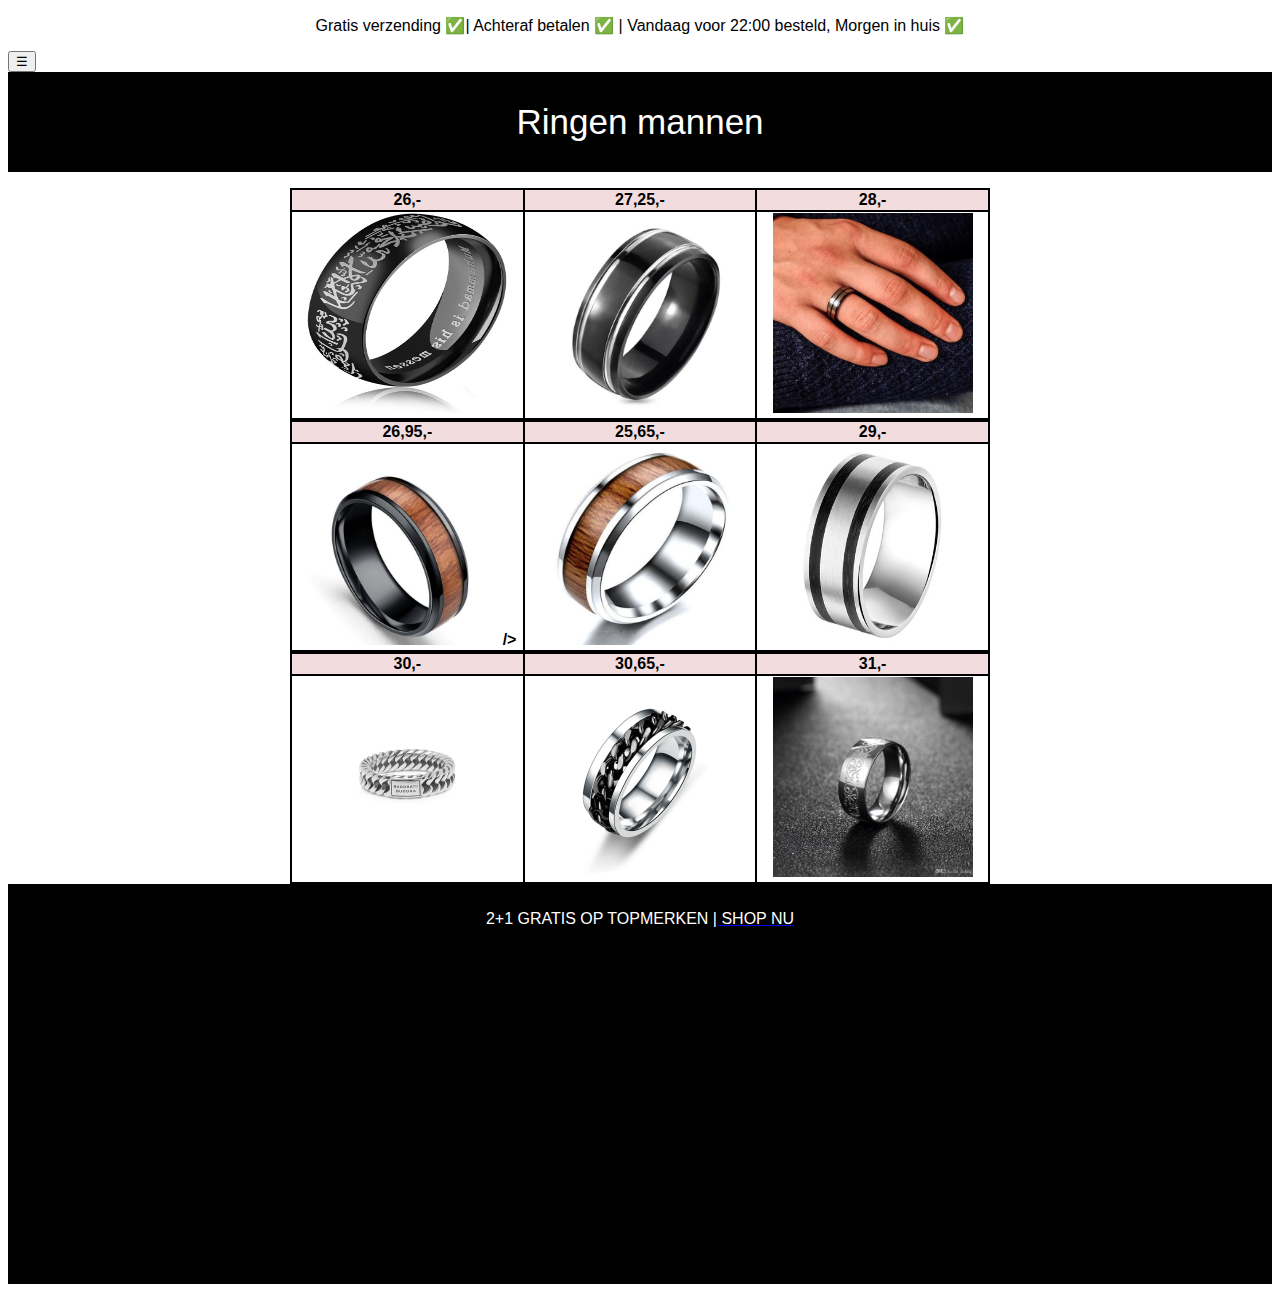
<file: Nieuw_ringenman.html>
<!DOCTYPE html>

<html>
<head>
<title>ringenmannen</title>
<link rel="stylesheet" href="mystyle.css">
</head>
<body>
 <center> <p><font color="#000000"> Gratis verzending &#x2705| Achteraf betalen &#x2705 | Vandaag voor 22:00 besteld, Morgen in huis &#x2705 </p></center> 
 
 
 <div class="w3-sidebar w3-bar-block w3-card w3-animate-left" style="display:none" id="mySidebar">
  <button class="w3-bar-item w3-button w3-large"
  onclick="w3_close()">Close &times;</button>
  <br>
  <a href="index.html" class="w3-bar-item w3-button">Home</a>
  <H1> VROUWEN </H1> 
  <a href="Nieuw_oorbel.html" class="w3-bar-item w3-button">Oorbellen</a>
 </br> 
  <a href="Nieuw_ketting.html" class="w3-bar-item w3-button">Kettingen</a>
  <br> 
  <a href="Nieuw_armband.html" class="w3-bar-item w3-button">Armbanden</a>
<br> 
  <a href="Nieuw_ringen.html" class="w3-bar-item w3-button">Ringen</a>
  
  <h1> MANNEN  </H1> 
   <a href="Nieuw_armbandman.html" class="w3-bar-item w3-button">Armbanden</a>
<br> 
  <a href="Nieuw_ringenman.html" class="w3-bar-item w3-button">Ringen</a>
  <br> 
  <a href="Nieuw_horloges.html" class="w3-bar-item w3-button">Horloges</a>
  
  </br> 
</div>
  
<div id="main">

<div class="w3-teal">
  <button id="openNav" class="w3-button w3-teal w3-xlarge" onclick="w3_open()">&#9776;</button>
  <div class="w3-container">
 
  </div>
</div>
<script>
function w3_open() {
  document.getElementById("main").style.marginLeft = "25%";
  document.getElementById("mySidebar").style.width = "25%";
  document.getElementById("mySidebar").style.display = "block";
  document.getElementById("openNav").style.display = 'none';
}
function w3_close() {
  document.getElementById("main").style.marginLeft = "0%";
  document.getElementById("mySidebar").style.display = "none";
  document.getElementById("openNav").style.display = "inline-block";
}
</script>


<header> Ringen mannen </header> 
 
</style>

<body>
 <align="center">
<center><div>
  <p>
   <table bgcolor="black" width="700">
    <tr bgcolor="#f2dcdd">
     <th width="100">26,-</th>
     <th width="100">27,25,-</th>
     <th width="100">28,-</th>

    </tr>
    <tr bgcolor="white" align="center">
     <th>
     <img src="61gzRhheFJL._AC_SL1134_.jpg" width="200" height="200" alt="61gzRhheFJL._AC_SL1134_" />
     </th>
     <th>
      <img src="550x550%20(1).jpg" width="200" height="200" alt="550x550 (1)" />
     </th>
     <th>
<img src="550x550%20(2).jpg" width="200" height="200" alt="550x550 (2)" />
     </th>

     <table bgcolor="black" width="700">
      <tr bgcolor="#f2dcdd">
       <th width="100">26,95,-</th>
       <th width="100">25,65,-</th>
       <th width="100">29,-</th>

      </tr>
      <tr bgcolor="white" align="center">
       <th>
<img src="550x550%20(3).jpg" width="200" height="200" alt="550x550 (3)" />
        />
       </th>
       <th>
        <img src="550x620.jpg" width="200" height="200" alt="550x620" />
       </th>
       <th>
        <img src="6505541-stalen-bandring-heren-maat-21-10-mm-breed-%E2%82%AC35-.jpg" width="200" height="200" alt="6505541-stalen-bandring-heren-maat-21-10-mm-breed-?35-" />
       </th>

       <table bgcolor="black" width="700">
        <tr bgcolor="#f2dcdd">
         <th width="100">30,-</th>
         <th width="100">30,65,-</th>
         <th width="100">31,-</th>
        </tr>

</tr>
    <tr bgcolor="white" align="center">
     <th>
  <img src="chain_xs_ring_front_6.jpg" width="200" height="200" alt="chain_xs_ring_front_6" />
     <th>
     <img src="Klassieke-Spinner-Chain-Mannen-Ringen-Cool-Rvs-8Mm-Breedte-Fashion-Ringen-Voor-Mannen-Vrouwen-Sieraden-Party.jpg" width="200" height="200" alt="Klassieke-Spinner-Chain-Mannen-Ringen-Cool-Rvs-8Mm-Breedte-Fashion-Ringen-Voor-Mannen-Vrouwen-Sieraden-Party" />
     </th>
     <th>
     <img src="rBVaSluI-dKAFy9CAAL53iXuwdQ441.jpg" width="200" height="200" alt="rBVaSluI-dKAFy9CAAL53iXuwdQ441" />
     </th>
       </TABLE>

       
	  <footer>
  <p>2+1 GRATIS OP TOPMERKEN |<a href="Nieuw_shop.html" target="_self"><font color="#ffffff"> SHOP NU</a></p>
</footer>
</body>
</html>
</file>
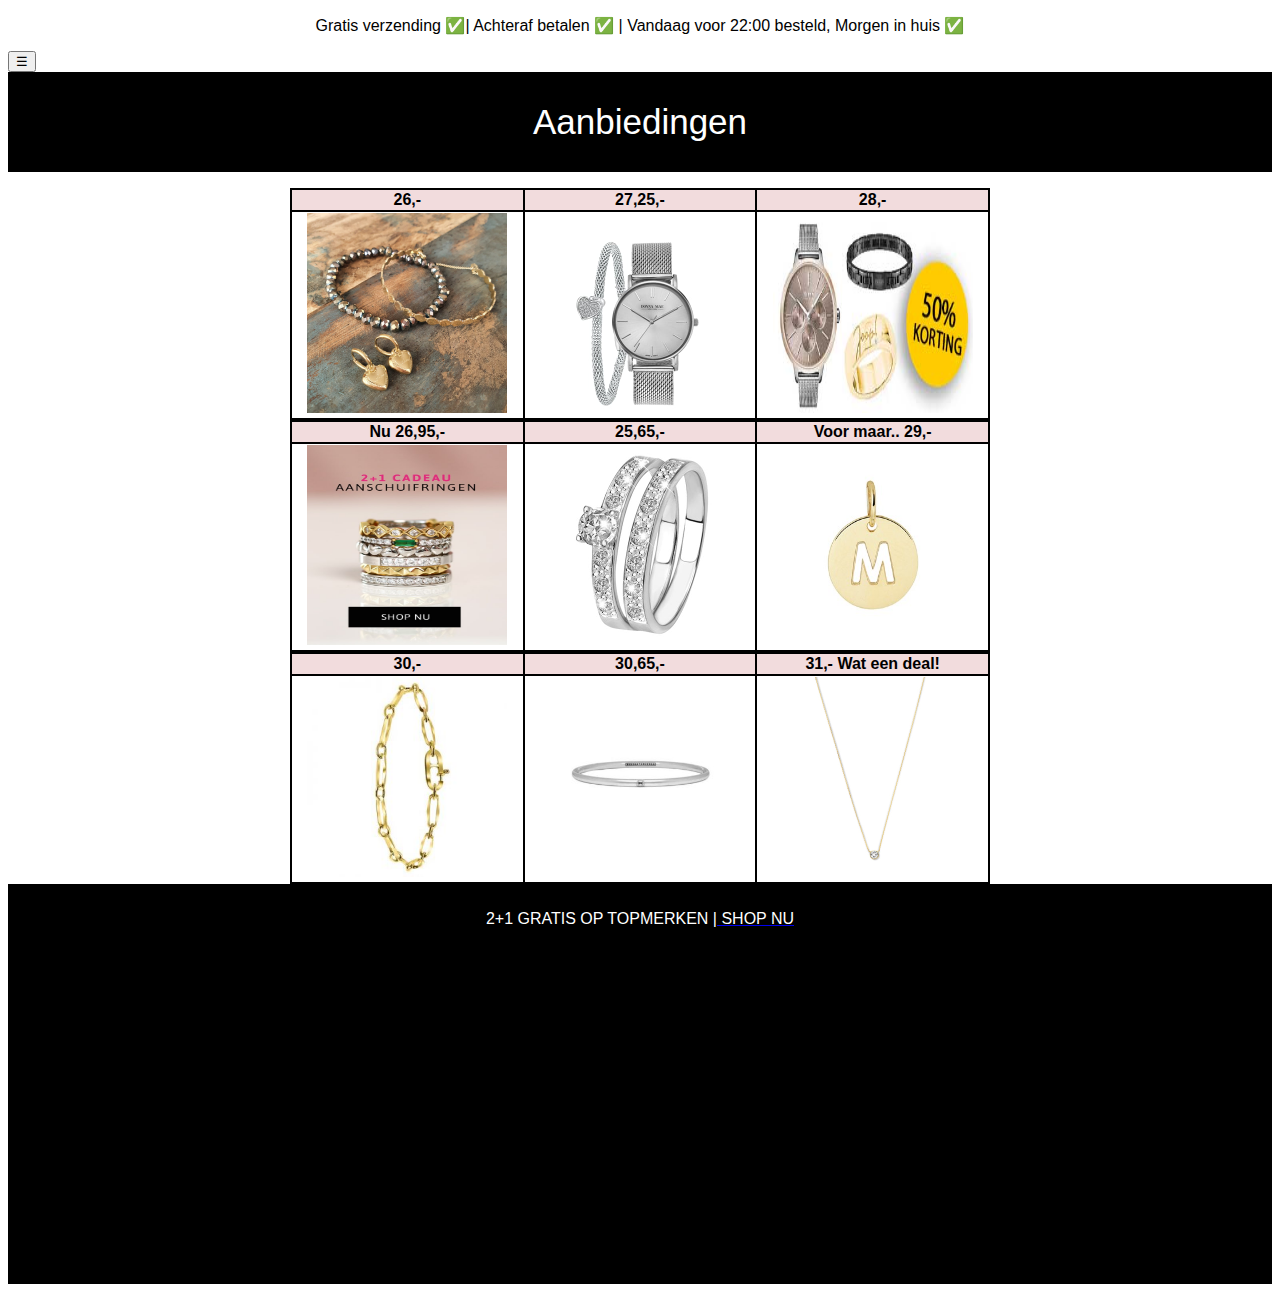
<file: Nieuw_shop.html>
<!DOCTYPE html>

<html>
<head>
<title>shopnu</title>
<link rel="stylesheet" href="mystyle.css">
</head>
<body>
 <center> <p><font color="#000000"> Gratis verzending &#x2705| Achteraf betalen &#x2705 | Vandaag voor 22:00 besteld, Morgen in huis &#x2705 </p></center> 
 
 
 <div class="w3-sidebar w3-bar-block w3-card w3-animate-left" style="display:none" id="mySidebar">
  <button class="w3-bar-item w3-button w3-large"
  onclick="w3_close()">Close &times;</button>
  <br>
  <a href="index.html" class="w3-bar-item w3-button">Home</a>
  <H1> VROUWEN </H1> 
  <a href="Nieuw_oorbel.html" class="w3-bar-item w3-button">Oorbellen</a>
 </br> 
  <a href="Nieuw_ketting.html" class="w3-bar-item w3-button">Kettingen</a>
  <br> 
  <a href="Nieuw_armband.html" class="w3-bar-item w3-button">Armbanden</a>
<br> 
  <a href="Nieuw_ringen.html" class="w3-bar-item w3-button">Ringen</a>
  
  <h1> MANNEN  </H1> 
   <a href="Nieuw_armbandman.html" class="w3-bar-item w3-button">Armbanden</a>
<br> 
  <a href="Nieuw_ringenman.html" class="w3-bar-item w3-button">Ringen</a>
  <br> 
  <a href="Nieuw_horloges.html" class="w3-bar-item w3-button">Horloges</a>
  
  </br> 
</div>
  
<div id="main">

<div class="w3-teal">
  <button id="openNav" class="w3-button w3-teal w3-xlarge" onclick="w3_open()">&#9776;</button>
  <div class="w3-container">
 
  </div>
</div>
<script>
function w3_open() {
  document.getElementById("main").style.marginLeft = "25%";
  document.getElementById("mySidebar").style.width = "25%";
  document.getElementById("mySidebar").style.display = "block";
  document.getElementById("openNav").style.display = 'none';
}
function w3_close() {
  document.getElementById("main").style.marginLeft = "0%";
  document.getElementById("mySidebar").style.display = "none";
  document.getElementById("openNav").style.display = "inline-block";
}
</script>
<header> Aanbiedingen </Header>
</style>

<body>
 <align="center">
<center><div>
  <p>
   <table bgcolor="black" width="700">
    <tr bgcolor="#f2dcdd">
     <th width="100">26,-</th>
     <th width="100">27,25,-</th>
     <th width="100">28,-</th>

    </tr>
    <tr bgcolor="white" align="center">
     <th>
      <img src="26.0-scaled.jpg" width="200" height="200" alt="26.0-scaled" />
     </th>
     <th>
      <img src="gerecycled-stalen-set-hart-met-horloge.jpg" width="200" height="200" alt="gerecycled-stalen-set-hart-met-horloge" />
     </th>
     <th>
      <img src="sieraden-50aanbieding.jpg" width="200" height="200" alt="sieraden-50aanbieding" />
     </th>

     <table bgcolor="black" width="700">
      <tr bgcolor="#f2dcdd">
       <th width="100"> Nu 26,95,-</th>
       <th width="100">25,65,-</th>
       <th width="100">Voor maar.. 29,-</th>

      </tr>
      <tr bgcolor="white" align="center">
       <th>
      <img src="Zinzi-211108-pop-vlak-ringen-aanschijfringen.jpg" width="200" height="200" alt="Zinzi-211108-pop-vlak-ringen-aanschijfringen" />
       </th>
       <th>
       <img src="ab6d03e7fb15365428fa88fe763b15e4.jpg" width="200" height="200" alt="ab6d03e7fb15365428fa88fe763b15e4" />
       </th>
       <th>
        <img src="4020785_1.jpg" width="200" height="200" alt="4020785_1" />
       </th>

       <table bgcolor="black" width="700">
        <tr bgcolor="#f2dcdd">
         <th width="100">30,-</th>
         <th width="100">30,65,-</th>
         <th width="100">31,- Wat een deal! </th>
        </tr>

</tr>
    <tr bgcolor="white" align="center">
     <th>
  <img src="14-karaat-geelgouden-armband-closed-forever-1-300x300.jpg" width="200" height="200" alt="14-karaat-geelgouden-armband-closed-forever-1-300x300" />
     </th>
     <th>
      <img src="buddha-to-buddha-308-360x360.jpg" width="200" height="200" alt="buddha-to-buddha-308-360x360" />
     </th>
     <th>
     <img src="vh340010_mar.jpg" width="200" height="200" alt="vh340010_mar" />
     </th>
       </TABLE>

       
 <footer>
  <p>2+1 GRATIS OP TOPMERKEN |<a href="Nieuw_shop.html" target="_self"><font color="#ffffff"> SHOP NU</a></p>
</footer>
</body>
</html>
</file>
<file: mystyle.css>
/* Titelbalk */

.titelbalk { 
	background-color: #f2dcdd;
	width: 100%; 
	height: 350px;
	text-align: center; 
	vertical-align: middle;
} 
.inleiding {
	width: 400px; 
	display: inline; 
	float: left; 
} 
.logo { 
	width: 170px; 
	display: inline; 
} 
.logo img {
	/*width: 100%;*/
	margin-top: 100px;
}

* {
  box-sizing: border-box;
}

body {
  font-family: Arial, Helvetica, sans-serif;
}
/* Style the header */  
header {
  background-color: #000000 ;
  padding: 30px;
  text-align: center; 
  font-size: 35px;
  color: white;
}

/* Create two columns/boxes that floats next to each other */
nav {
  float: left; 
  width: 30%;
  height: 60%; /* only for demonstration, should be removed */
  background: #d7d7d7;
  padding: 20px;
}

/* Style the list inside the menu */
nav ul {
  list-style-type: none;
  padding: ;
}

article {
  float: left; 
  padding: 20px;
  width: 70%;
  background-color: #ffffff;
  height: 300px; /* only for demonstration, should be removed */
}

/* Clear floats after the columns */
section::after {
  content: "";
  display: table;
  clear: both;
}

/* Style the footer */
footer {
  background-color: #000000;
  padding: 10px;
  text-align: center;
  color: white;
  height: 400px 
}

/* Responsive layout - makes the two columns/boxes stack on top of each other instead of next to each other, on small screens */
@media (max-width: 600px) {
  nav, article {
    width: 100%;
    height: 100%;
  }
}
.myDiv {
  border: 5px outset red;
  background-color: lightblue;    
  text-align: center;
}
</file>
